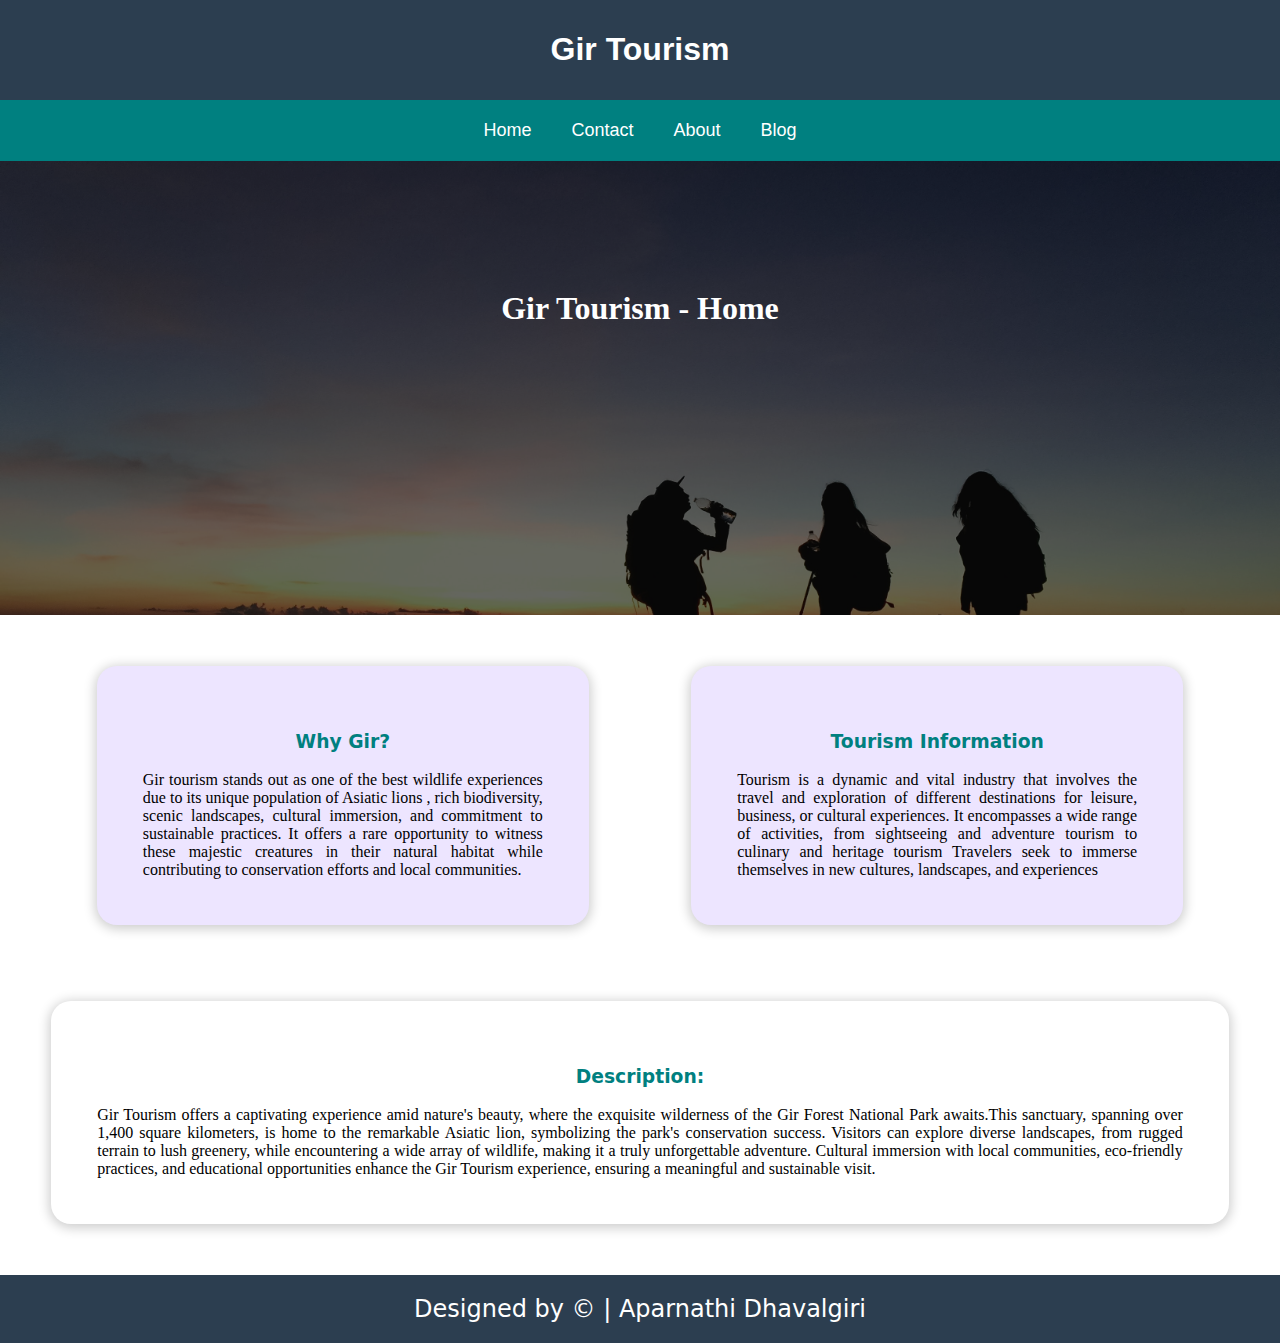
<file: index.html>
<!DOCTYPE html>
<html lang="en">
<head>
    <meta charset="UTF-8">
    <meta name="viewport" content="width=device-width, initial-scale=1.0">
    <title>Gir Tourism</title>
    <link rel="stylesheet" href="style.css">
</head>
<body>
    
    <div class="header">

        <h1>Gir Tourism</h1>

    </div>

    <nav class="menu">

        <a href="#" class="menu-link">Home</a>
        <a href="contact.html" class="menu-link">Contact</a>
        <a href="about.html" class="menu-link">About</a>
        <a href="https://aparnathi-dhavalgiri.blogspot.com/" class="menu-link" target="_blank">Blog</a>

    </nav>

    <div class="img">

        <h1 class="img-text">

            Gir Tourism - Home

        </h1>

    </div>

    <div class="container">

        <div class="section">

            <h3 class="section-head"> Why Gir? </h3>

                Gir tourism stands out as one of the best wildlife 
                experiences due to its unique population of Asiatic lions , rich biodiversity,
                scenic landscapes, cultural immersion, and commitment to sustainable practices.
                It offers a rare  opportunity to witness these majestic creatures in their
                natural habitat while contributing to conservation efforts and local communities.

        </div>

        <div class="section">

            <h3 class="section-head"> Tourism Information </h3>

                Tourism is a dynamic and vital industry that  involves the travel and exploration of 
                different destinations for leisure, business, or cultural experiences. It encompasses 
                a wide range of activities, from sightseeing and adventure tourism to culinary and 
                heritage tourism Travelers seek to immerse themselves in new cultures, landscapes, and 
                experiences

        </div>
        
    </div>

    <div class="desc">

        <h3 class="desc-h">Description:</h3>

            Gir Tourism  offers a captivating experience amid nature's beauty, where the 
            exquisite wilderness of the Gir Forest National Park awaits.This sanctuary, 
            spanning over 1,400 square kilometers, is home to the remarkable Asiatic lion,
            symbolizing the park's conservation success. Visitors can explore diverse 
            landscapes, from rugged terrain to lush greenery, while encountering a wide array 
            of wildlife, making it a truly unforgettable adventure. Cultural immersion with 
            local communities, eco-friendly practices, and educational opportunities enhance 
            the Gir Tourism experience, ensuring a meaningful and sustainable visit.

    </div>

    <div class="footer">

        Designed by &copy; | Aparnathi Dhavalgiri

    </div>

</body>
</html>
</file>
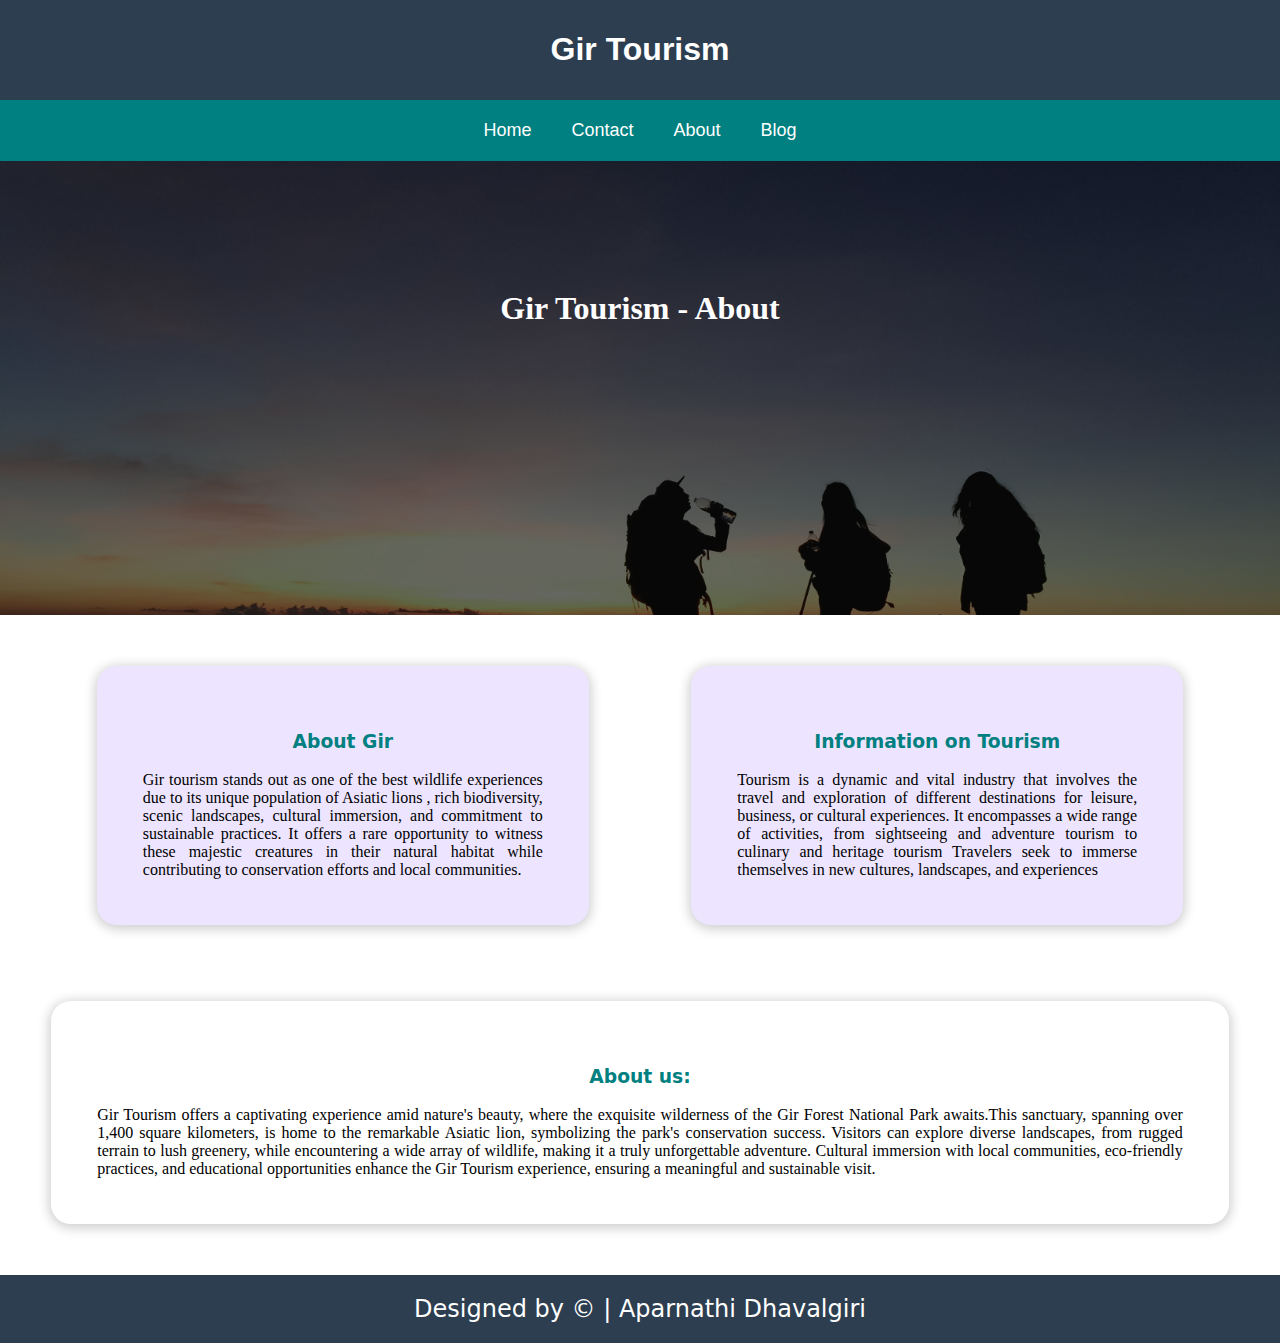
<file: about.html>
<!DOCTYPE html>
<html lang="en">
<head>
    <meta charset="UTF-8">
    <meta name="viewport" content="width=device-width, initial-scale=1.0">
    <title>Gir Tourism</title>
    <link rel="stylesheet" href="style.css">
</head>
<body>
    
    <div class="header">

        <h1>Gir Tourism</h1>

    </div>

    <nav class="menu">

        <a href="index.html" class="menu-link">Home</a>
        <a href="contact.html" class="menu-link">Contact</a>
        <a href="#" class="menu-link">About</a>
        <a href="https://aparnathi-dhavalgiri.blogspot.com/" class="menu-link" target="_blank">Blog</a>

    </nav>

    <div class="img">

        <h1 class="img-text">

            Gir Tourism - About

        </h1>

    </div>

    <div class="container">

        <div class="section">

            <h3 class="section-head"> About Gir </h3>

                Gir tourism stands out as one of the best wildlife 
                experiences due to its unique population of Asiatic lions , rich biodiversity,
                scenic landscapes, cultural immersion, and commitment to sustainable practices.
                It offers a rare  opportunity to witness these majestic creatures in their
                natural habitat while contributing to conservation efforts and local communities.

        </div>

        <div class="section">

            <h3 class="section-head"> Information on Tourism </h3>

                Tourism is a dynamic and vital industry that  involves the travel and exploration of 
                different destinations for leisure, business, or cultural experiences. It encompasses 
                a wide range of activities, from sightseeing and adventure tourism to culinary and 
                heritage tourism Travelers seek to immerse themselves in new cultures, landscapes, and 
                experiences

        </div>
        
    </div>

    <div class="desc">

        <h3 class="desc-h">About us:</h3>

            Gir Tourism  offers a captivating experience amid nature's beauty, where the 
            exquisite wilderness of the Gir Forest National Park awaits.This sanctuary, 
            spanning over 1,400 square kilometers, is home to the remarkable Asiatic lion,
            symbolizing the park's conservation success. Visitors can explore diverse 
            landscapes, from rugged terrain to lush greenery, while encountering a wide array 
            of wildlife, making it a truly unforgettable adventure. Cultural immersion with 
            local communities, eco-friendly practices, and educational opportunities enhance 
            the Gir Tourism experience, ensuring a meaningful and sustainable visit.

    </div>

    <div class="footer">

        Designed by &copy; | Aparnathi Dhavalgiri

    </div>

</body>
</html>
</file>
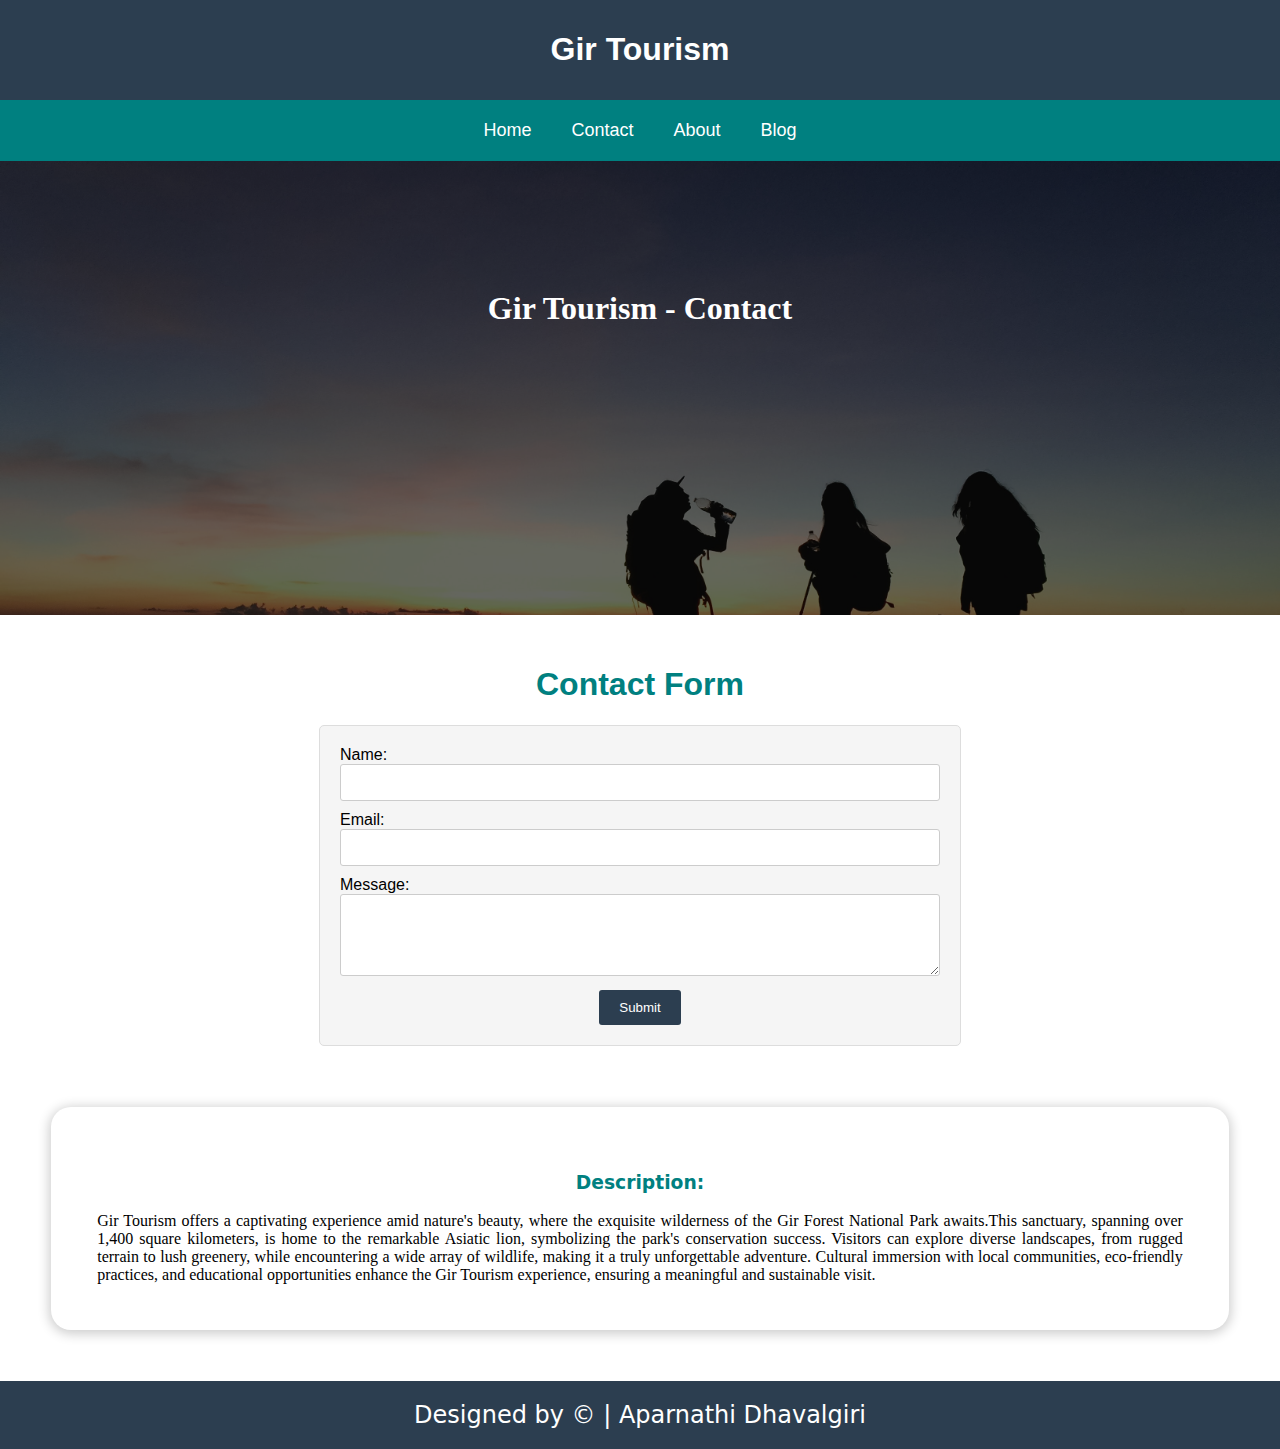
<file: contact.html>
<!DOCTYPE html>
<html lang="en">
<head>
    <meta charset="UTF-8">
    <meta name="viewport" content="width=device-width, initial-scale=1.0">
    <title>Gir Tourism</title>
    <link rel="stylesheet" href="style.css">
</head>
<body>
    
    <div class="header">

        <h1>Gir Tourism</h1>

    </div>

    <nav class="menu">

        <a href="index.html" class="menu-link">Home</a>
        <a href="#" class="menu-link">Contact</a>
        <a href="about.html" class="menu-link">About</a>
        <a href="https://aparnathi-dhavalgiri.blogspot.com/" class="menu-link" target="_blank">Blog</a>

    </nav>

    <div class="img">

        <h1 class="img-text">

            Gir Tourism - Contact

        </h1>

    </div>

    <h1 class="contact-head">

        Contact Form

    </h1>

    <form class="contact-form">

        <label>Name:</label>
        
        <input type="text" required pattern="[A-Za-z]+" title="Enter Valid Name">
        <label>Email:</label>
        
        <input type="email" required>
        <label>Message:</label>
        
        <textarea id="message" name="message" rows="4" required></textarea>

        <div class="btn">

        <input type="submit" value="Submit">

        </div>

      </form>

    <br><br>

    <div class="desc">

        <h3 class="desc-h">Description:</h3>

            Gir Tourism  offers a captivating experience amid nature's beauty, where the 
            exquisite wilderness of the Gir Forest National Park awaits.This sanctuary, 
            spanning over 1,400 square kilometers, is home to the remarkable Asiatic lion,
            symbolizing the park's conservation success. Visitors can explore diverse 
            landscapes, from rugged terrain to lush greenery, while encountering a wide array 
            of wildlife, making it a truly unforgettable adventure. Cultural immersion with 
            local communities, eco-friendly practices, and educational opportunities enhance 
            the Gir Tourism experience, ensuring a meaningful and sustainable visit.

    </div>

    <div class="footer">

        Designed by &copy; | Aparnathi Dhavalgiri

    </div>

</body>
</html>
</file>
<file: style.css>
/*  

NOTE for Ripal Sir: Color Combinations are taken from Google and ChatGPT 

*/

body{
    margin: 0;
}
.header{ 
    background-color: #2C3E50;
    color: white;
    padding: 10px;
    text-align: center;
    font-family: sans-serif;
}
.menu{
    background-color: teal;
    display: flex;
    justify-content: center;
}
.menu-link{
    color: white;
    text-decoration: none;
    font-family: arial;
    padding: 20px 20px;
    font-size: large;
    transition: background-color 0.3s ease;
}
.menu-link:hover{
    background-color: #2C3E50;
}
.img{
    border: 2px solid transparent;
    background: url('img.jpg') rgba(0, 0, 0, 0.6);
    background-blend-mode: darken;
    background-attachment: fixed;
    background-size: cover;
    background-position: center;
    display: flex;
    justify-content: center;
    height: 50vh;
}
.img-text{
    /* border: 2px solid red; */
    color: white;
    font-family: 'Segoe UI';
    width: max-content;
    height: max-content;
    margin-top: 10%;
}
.container{
    display: flex;
    justify-content: center;
}
.section{
    border: 1px solid transparent;
    padding: 5vh;
    max-width: 400px;
    margin: 4vw;
    font-family: cursive;
    text-align: justify;
    border-radius: 20px;
    box-shadow: 0px 2px 12px 2px rgba(0, 0, 0, 0.2);
    transition: 0.3s background-color ease;
    background-color: #ede5ff;
}
.section:hover{
    background-color: rgba(185, 185, 255, 0.573);
}
.section-head{
    font-family: system-ui;
    text-align: center;
    color: teal;
}
.desc{
    border: 1px solid transparent;
    padding: 5vh;
    margin: 4vw;
    margin-top: 2vw;
    font-family: cursive;
    text-align: justify;
    border-radius: 20px;
    box-shadow: 0px 2px 12px 2px rgba(0, 0, 0, 0.2);
}
.desc-h{
    font-family: system-ui;
    text-align: center;
    color: teal;
}

/* Now, this is for the contact form in contact us page */

.contact-head{
    color: teal;
    font-family: sans-serif;
    text-align: center;
    margin-top: 4vw;
}
.contact-form{
    max-width: 600px;
    margin: 0 auto;
    padding: 20px;
    border: 1px solid #ddd;
    background-color: #f5f5f5;
    border-radius: 5px;
}
label{
    font-family: sans-serif;
}

/* This is new thing that I learned from StackOverflow, apply CSS like this in form */

input[type="text"], input[type="email"], textarea{
    width: 100%;
    padding: 10px;
    margin-bottom: 10px;
    border: 1px solid #ccc;
    border-radius: 3px;
    box-sizing: border-box;
}
textarea{
    resize: vertical;
}
.btn{
    display: flex;
    justify-content: center;
}
input[type="submit"]{
    background-color: #2C3E50;
    color: white;
    padding: 10px 20px;
    border: none;
    border-radius: 3px;
    cursor: pointer;
}
input[type="submit"]:hover{
    background-color: #34495E;
}
.footer{
    background-color: #2C3E50;
    color: white;
    text-align: center;
    font-size: 1.5em;
    padding: 20px;
    font-family: system-ui;
}
</file>
